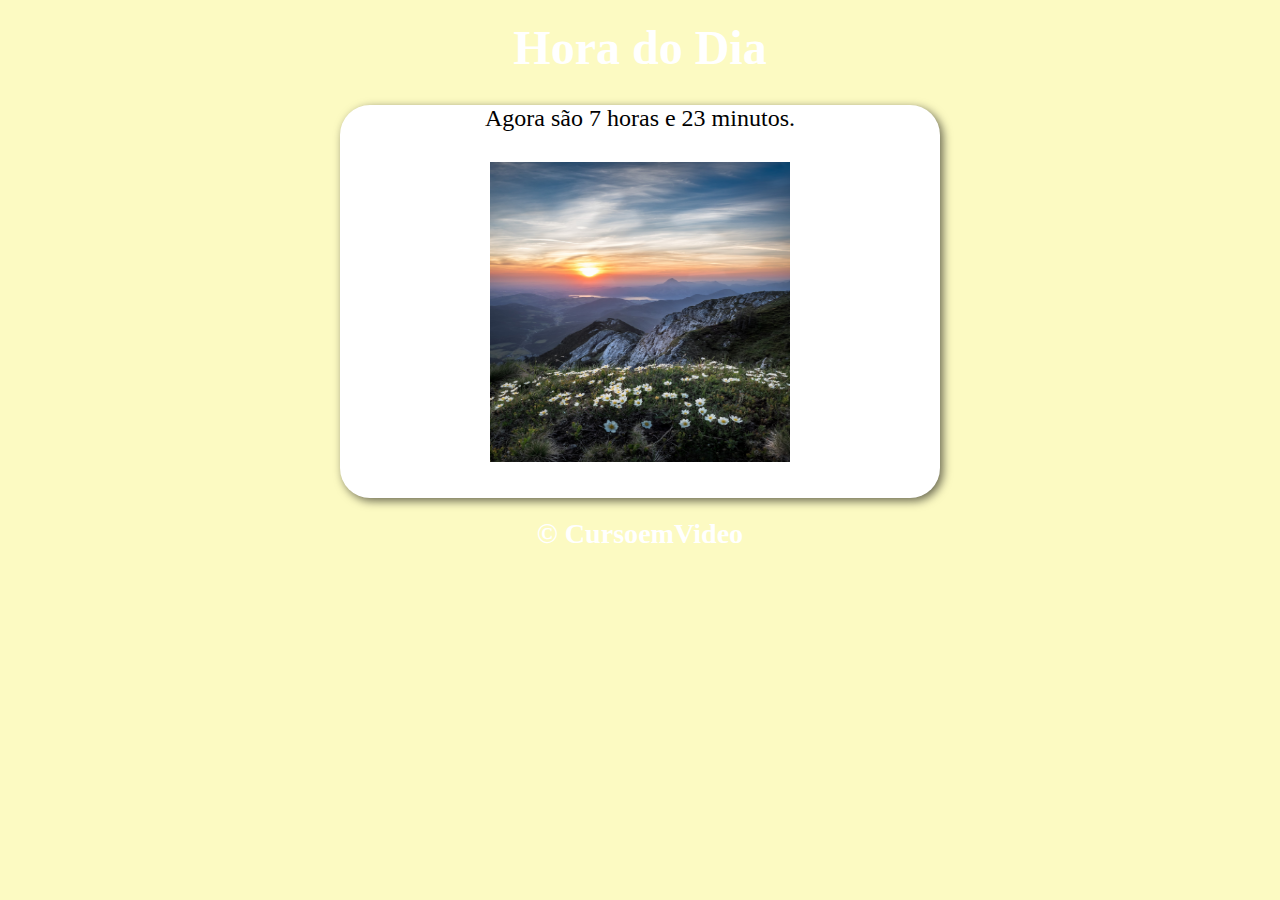
<file: exercícios/ex01/index.html>
<!DOCTYPE html>
<html lang="pt-br">
  <head>
    <meta charset="UTF-8" />
    <meta http-equiv="X-UA-Compatible" content="IE=edge" />
    <meta name="viewport" content="width=device-width, initial-scale=1.0" />
    <title>Primeiro Exercício de JS</title>
    <link rel="stylesheet" href="style.css" />
  </head>

  <body onload="carregar()">
    <header>
      <h1>Hora do Dia</h1>
    </header>
    <section id="dia">
      <div id="msg">Aqui vai aparecer a imagem</div>
      <div id="foto">
        <img id="imagem" src="imagens/manha.jpg" alt="foto da manhã" />
      </div>
    </section>
    <footer>
      <h3>© CursoemVideo</h3>
    </footer>
    <script src="script.js"></script>
  </body>
</html>
</file>
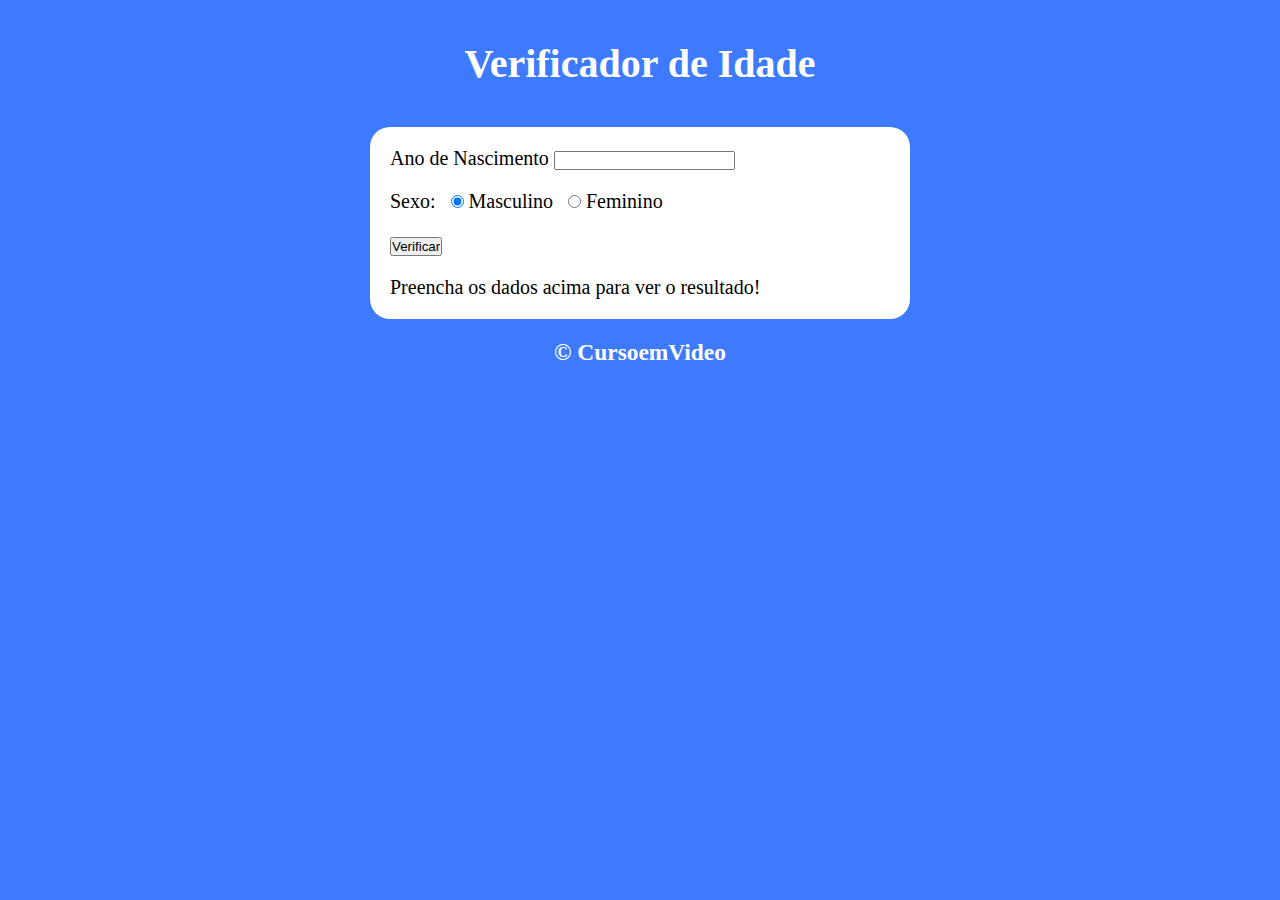
<file: exercícios/ex02/index.html>
<!DOCTYPE html>
<html lang="pt-br">
  <head>
    <meta charset="UTF-8" />
    <meta http-equiv="X-UA-Compatible" content="IE=edge" />
    <meta name="viewport" content="width=device-width, initial-scale=1.0" />
    <title>Verificador de idade</title>
    <link rel="stylesheet" href="style.css" />
  </head>
  <body>
    <header>
      <h1>Verificador de Idade</h1>
    </header>
    <section>
      <label for="ano">Ano de Nascimento</label>
      <input type="number" name="ano" id="ano" /> <br />
      <div id="sexo">
        <p>Sexo:</p>
        <input type="radio" class="sexo" name="sexo" id="mas" checked />
        <label for="mas">Masculino</label>
        <input type="radio" class="sexo" name="sexo" id="fem" />
        <label for="fem">Feminino</label>
      </div>
      <input type="submit" id="botao" value="Verificar" onclick="verificar()" />
      <div>
        <p id="resp">Preencha os dados acima para ver o resultado!</p>
      </div>
    </section>
    <footer><h3>© CursoemVideo</h3></footer>
    <script src="script.js"></script>
  </body>
</html>
</file>
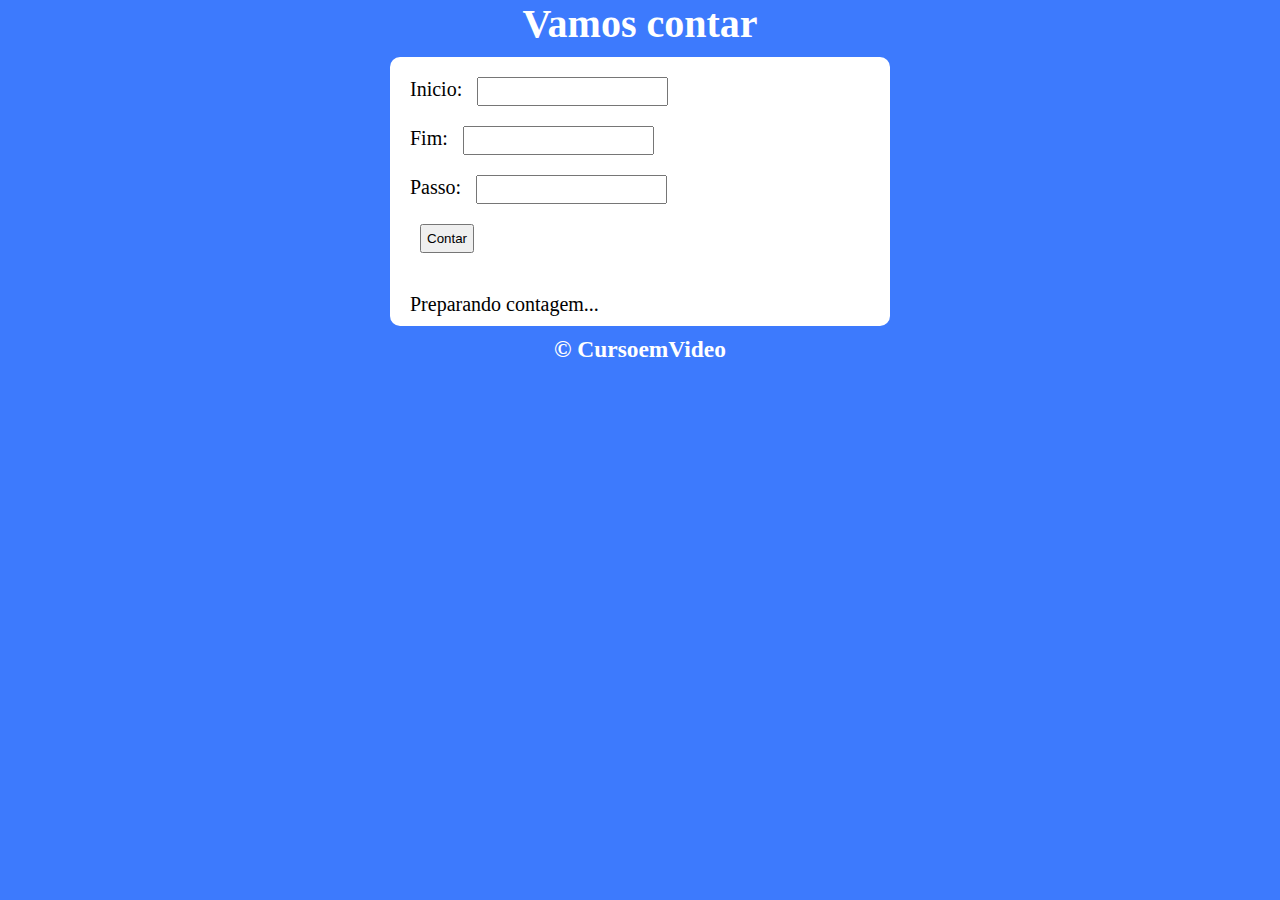
<file: exercícios/ex03/index.html>
<!DOCTYPE html>
<html lang="en">
  <head>
    <meta charset="UTF-8" />
    <meta http-equiv="X-UA-Compatible" content="IE=edge" />
    <meta name="viewport" content="width=device-width, initial-scale=1.0" />
    <title>Document</title>
    <link rel="stylesheet" href="style.css" />
  </head>
  <body>
    <header><h1>Vamos contar</h1></header>
    <section>
      <div class="contador">
        <label for="inicio">Inicio:</label>
        <input type="number" class="contar" name="inicio" id="inicio" />
        <br />
        <label for="fim">Fim:</label>
        <input type="number" class="contar" name="fim" id="fim" /><br />
        <label for="passo">Passo:</label>
        <input type="number" class="contar" name="passo" id="passo" /><br />
        <input type="submit" class="contar" value="Contar" onclick="contar()" />
      </div>
      <div class="contador">
        <p id="comando">Preparando contagem...</p>
      </div>
    </section>
    <footer><h3>© CursoemVideo</h3></footer>
    <script src="script.js"></script>
  </body>
</html>
</file>
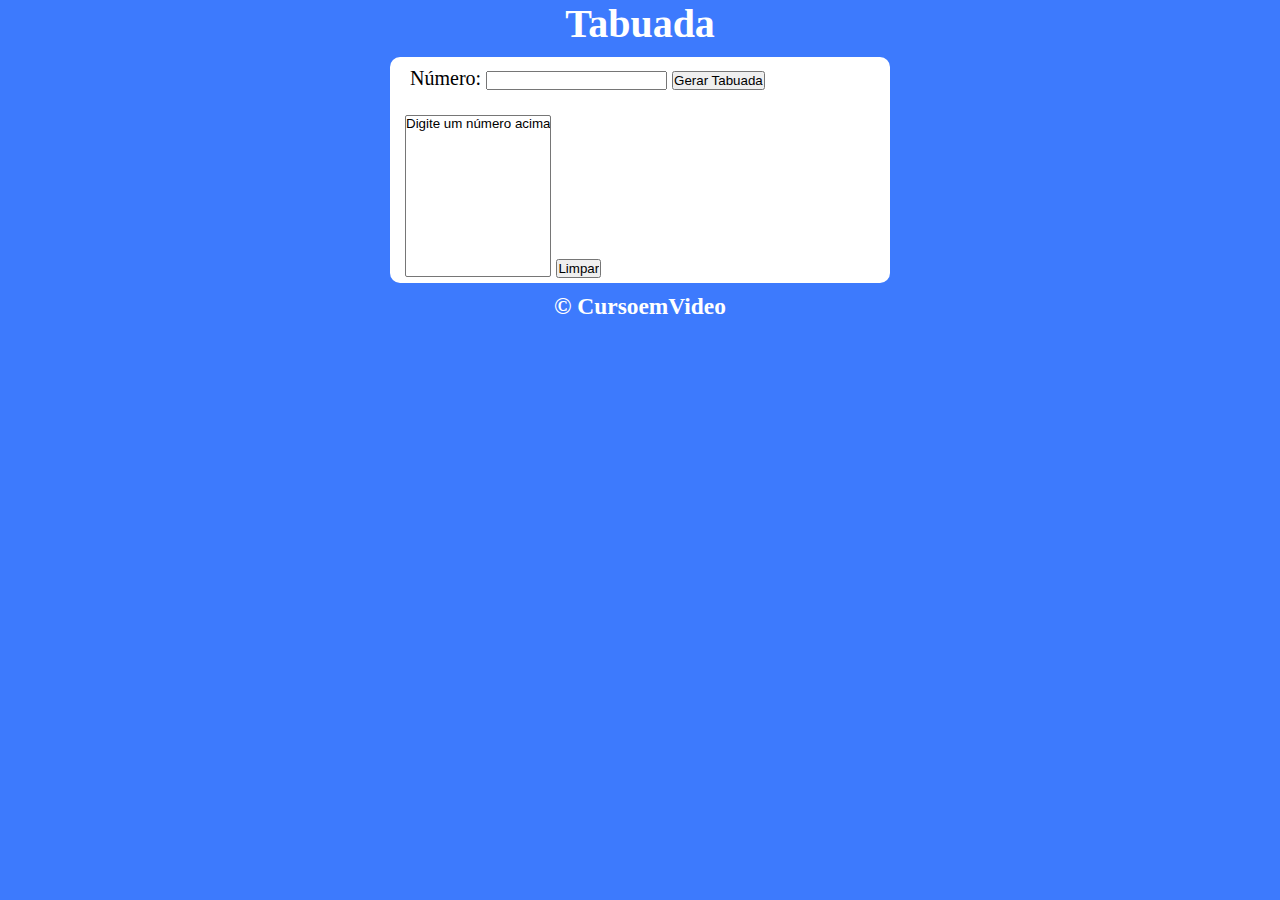
<file: exercícios/ex04/index.html>
<!DOCTYPE html>
<html lang="pt-br">
  <head>
    <meta charset="UTF-8" />
    <meta http-equiv="X-UA-Compatible" content="IE=edge" />
    <meta name="viewport" content="width=device-width, initial-scale=1.0" />
    <title>Document</title>
    <link rel="stylesheet" href="style.css" />
  </head>
  <body>
    <header><h1>Tabuada</h1></header>
    <section>
      <div id="iserir-numero">
        <label for="numero">Número: </label>
        <input type="number" name="umero" id="numero" />
        <input type="submit" value="Gerar Tabuada" onclick="gerar()" />
      </div>
      <div id="tabuada">
        <select name="tabuada" id="seltab" size="10">
          <option>Digite um número acima</option>
        </select>
        <input type="submit" value="Limpar" onclick="limpar()" />
      </div>
    </section>
    <footer><h3>© CursoemVideo</h3></footer>
    <script src="script.js"></script>
  </body>
</html>
</file>
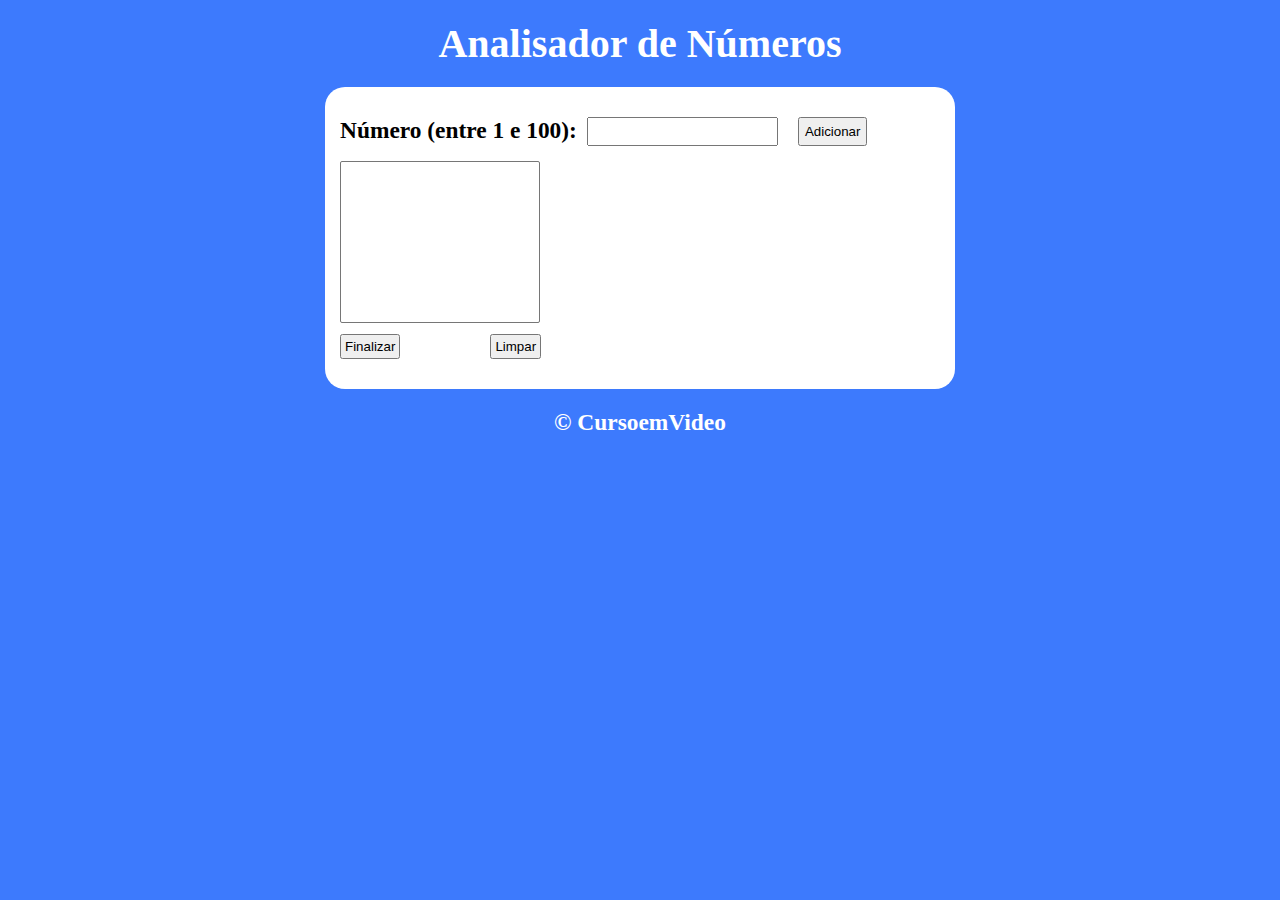
<file: exercícios/ex05/index.html>
<!DOCTYPE html>
<html lang="pt-br">
  <head>
    <meta charset="UTF-8" />
    <meta http-equiv="X-UA-Compatible" content="IE=edge" />
    <meta name="viewport" content="width=device-width, initial-scale=1.0" />
    <title>Document</title>
    <link rel="stylesheet" href="style.css" />
  </head>
  <body>
    <header><h1>Analisador de Números</h1></header>
    <section>
      <div id="numero">
        <label for="numero">
          <h3>Número (entre 1 e 100):</h3>
        </label>
        <input class="topimp" type="number" name="numero" id="num" />
        <input
          class="topimp"
          type="submit"
          value="Adicionar"
          onclick="adicionar()"
        />
      </div>
      <select name="lista" id="lista" size="10"></select>
      <br />
      <input
        class="fim"
        type="submit"
        value="Finalizar"
        onclick="finalizar()"
      />
      <input class="fim" type="submit" value="Limpar" onclick="limpar()" />
      <div id="resp1" class="resp"></div>
      <div id="resp2" class="resp"></div>
      <div id="resp3" class="resp"></div>
      <div id="resp4" class="resp"></div>
      <div id="resp5" class="resp"></div>
    </section>

    <script src="script.js"></script>
    <footer><h3>© CursoemVideo</h3></footer>
  </body>
</html>
</file>
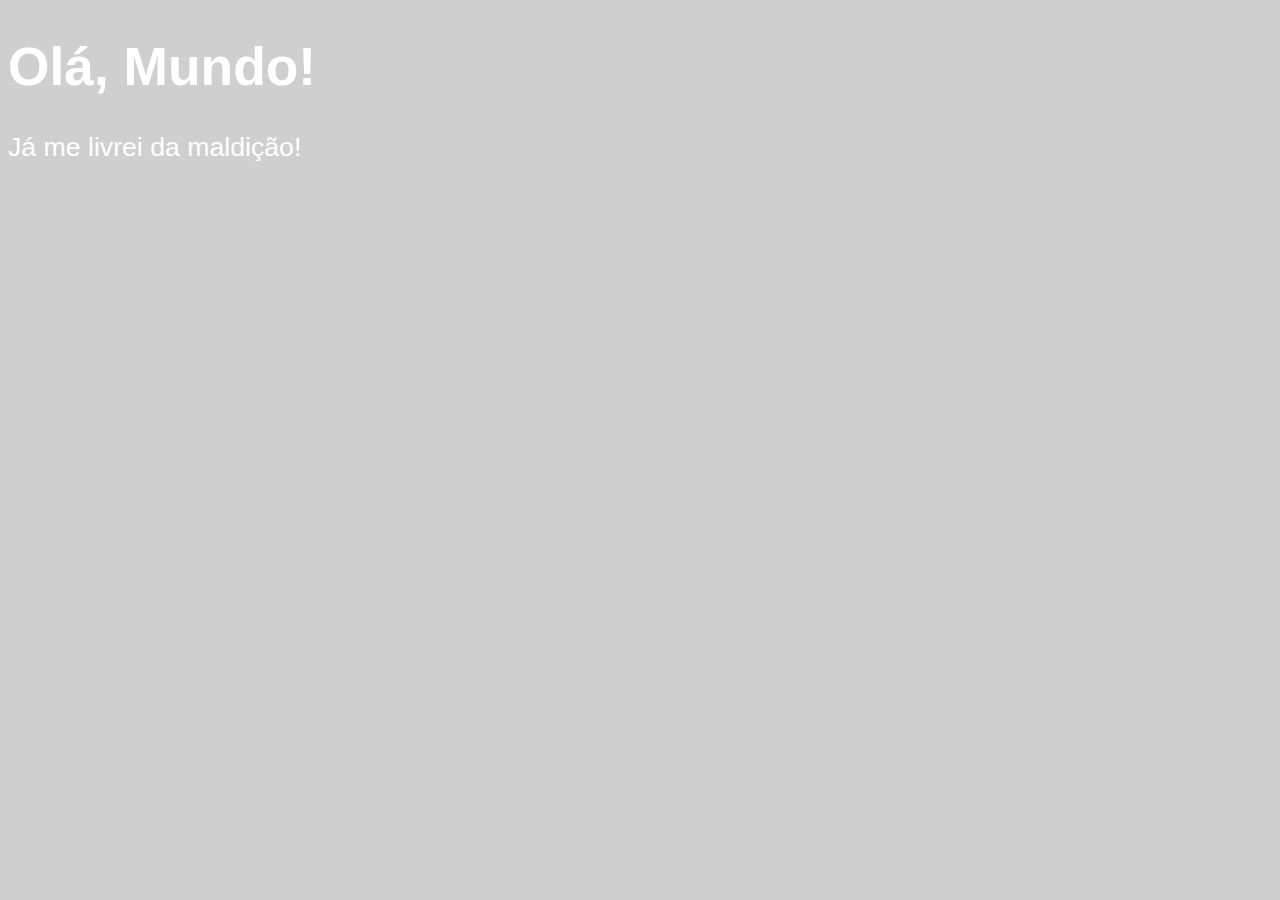
<file: 1.JS/ex001.html>
<!DOCTYPE html>
<html lang="pt-br">
  <head>
    <meta charset="UTF-8" />
    <meta http-equiv="X-UA-Compatible" content="IE=edge" />
    <meta name="viewport" content="width=device-width, initial-scale=1.0" />
    <title>Document</title>
    <style>
      body {
        background-color: rgb(207, 207, 207);
        color: white;
        font: normal 20pt arial;
      }
    </style>
  </head>
  <body>
    <h1>Olá, Mundo!</h1>
    <p>Já me livrei da maldição!</p>
    <script>
      window.alert("minha primeira mensagem!");
    </script>
  </body>
</html>
</file>
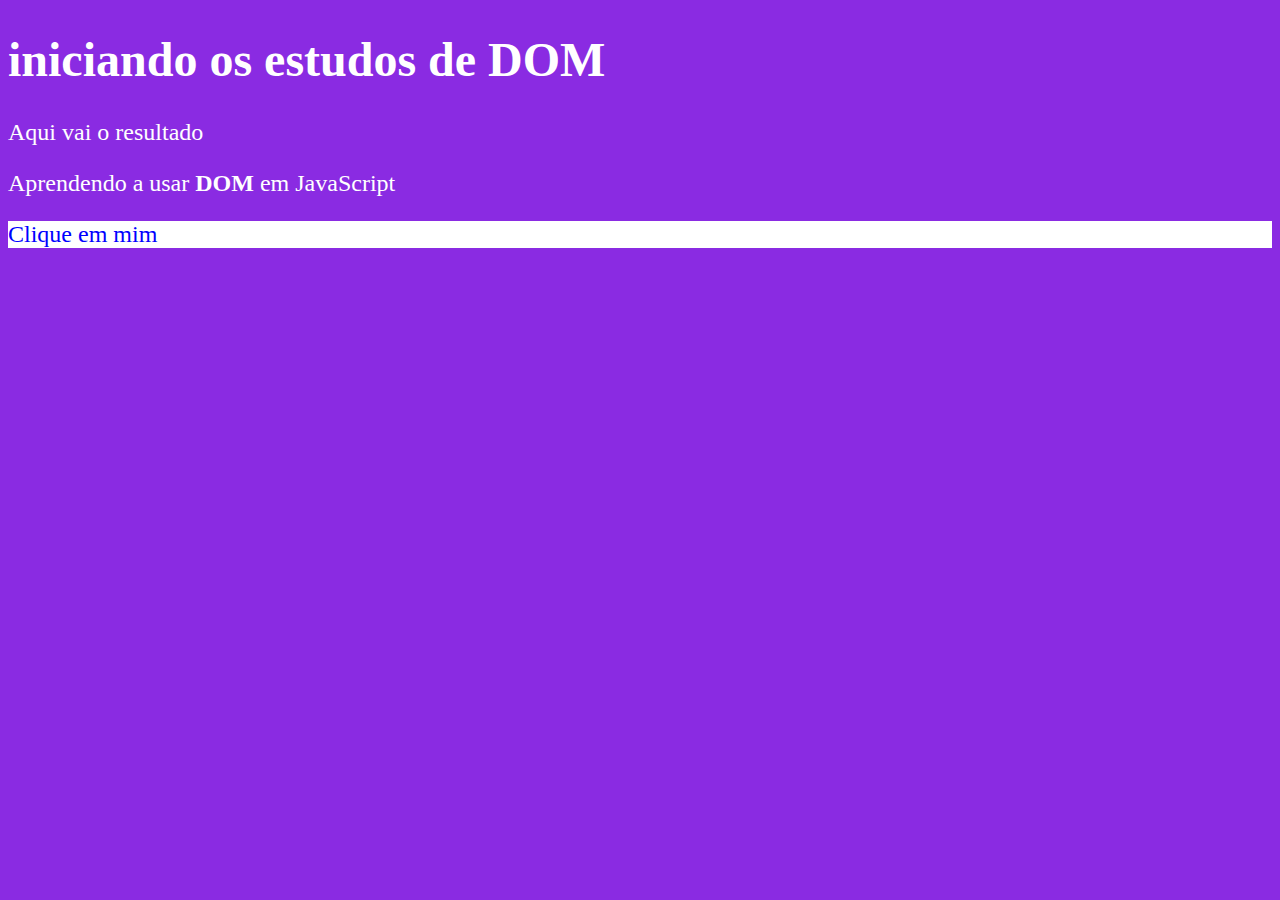
<file: 1.JS/DOM/DOM01.html>
<!DOCTYPE html>
<html lang="pt-br">
  <head>
    <meta charset="UTF-8" />
    <meta http-equiv="X-UA-Compatible" content="IE=edge" />
    <meta name="viewport" content="width=device-width, initial-scale=1.0" />
    <title>primeiros passos DOM</title>
    <style>
      body {
        background-color: blueviolet;
        color: white;
        font-size: 18pt;
      }
    </style>
  </head>
  <body>
    <h1>iniciando os estudos de DOM</h1>
    <p>Aqui vai o resultado</p>
    <p>Aprendendo a usar <strong>DOM</strong> em JavaScript</p>
    <div id="msg">Clique em mim</div>
    <script>
      var p1 = window.document.getElementsByTagName("p")[0];
      /*
      var d = window.document.getElementById("msg");
      d.style.background = 'green'
      d.innerText = 'Estou aguardando...'
      */
      var d =
        window.document.querySelector(
          "div#msg"
        ); /*usando "querySelector", chama as "tags" da mesma forma que é chamado no CSS*/
      d.style.color = "blue";
      d.style.background = "white";
    </script>
  </body>
</html>
</file>
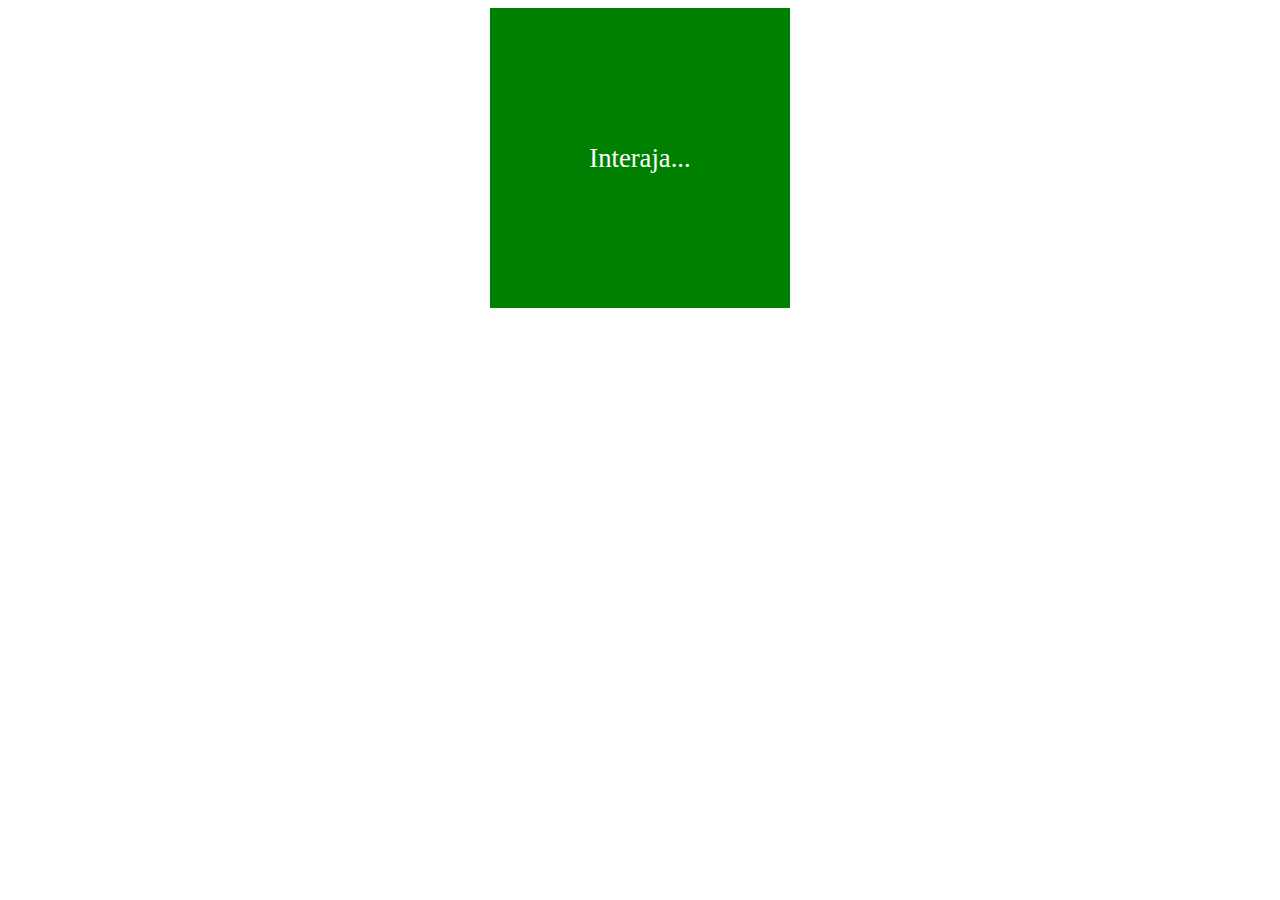
<file: 1.JS/DOM/DOM02.html>
<!DOCTYPE html>
<html lang="pt-br">
  <head>
    <meta charset="UTF-8" />
    <meta http-equiv="X-UA-Compatible" content="IE=edge" />
    <meta name="viewport" content="width=device-width, initial-scale=1.0" />
    <title>Eventos DOM</title>
    <style>
      #area {
        font-size: 20pt;
        background-color: green;
        color: white;
        height: 300px;
        width: 300px;
        margin: auto;
        text-align: center;
        line-height: 300px;
      }
    </style>
  </head>
  <body>
    <div
      id="area"
      onclick="clicar()"
      onmouseenter="entrar()"
      onmouseout="sair()"
    >
      Interaja...
    </div>
    <script>
      /* dessa forma, também  funciona, para manter o "HTML" mais limpo e organizado
        a.addEventListener('click', clicar)
        a.addEventListener('mouseenter', entrar)
        a.addEventListener('mouseout', sair)
        */
      var a = window.document.getElementById("area");
      function clicar() {
        a.innerText = "clicou!";
        a.style.background = "red";
      }

      function entrar() {
        a.innerText = "entrou!";
        a.style.background = "blue";
      }

      function sair() {
        a.innerText = "saiu!";
        a.style.background = "green";
      }
    </script>
  </body>
</html>
</file>
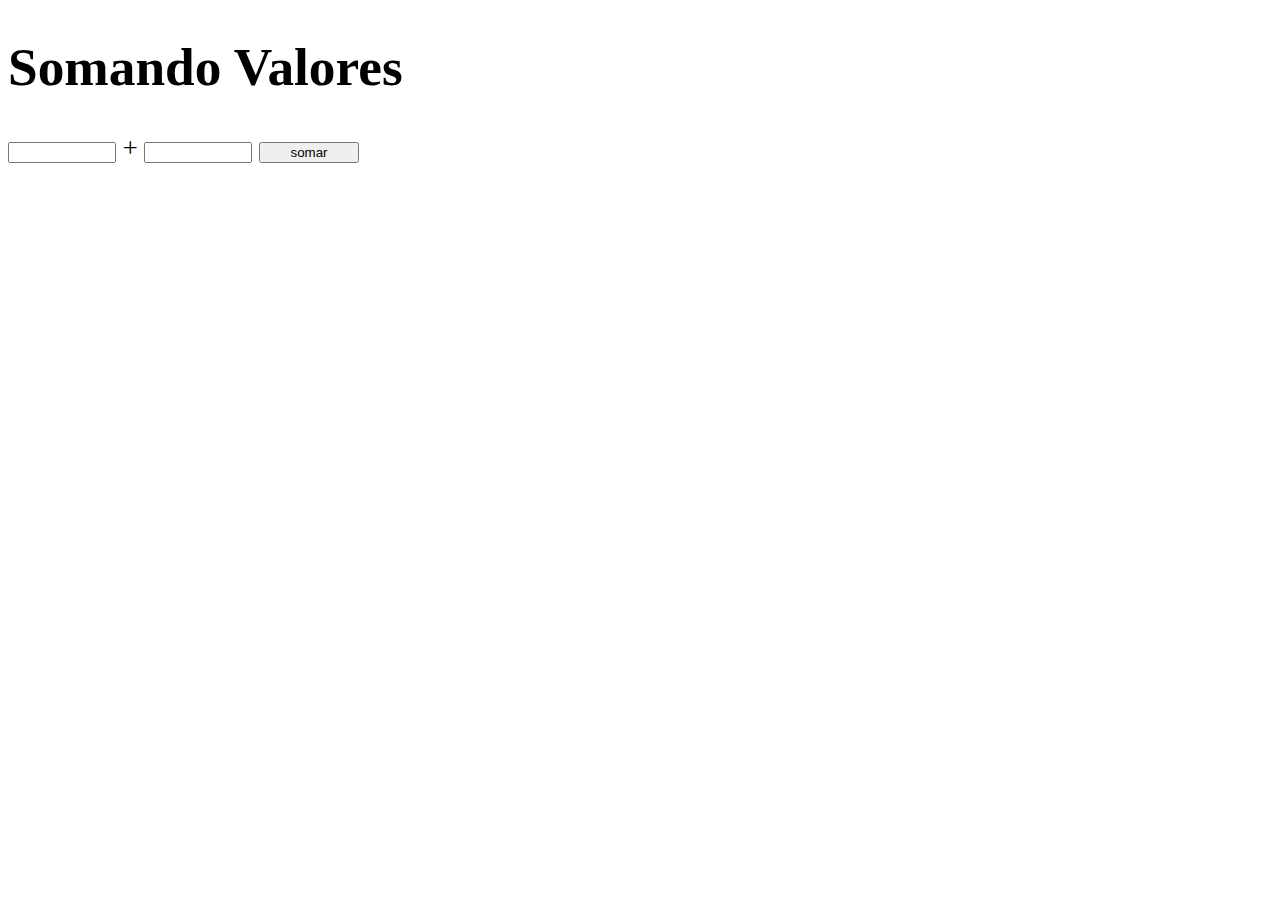
<file: 1.JS/DOM/DOM03.html>
<!DOCTYPE html>
<html lang="pt-br">
  <head>
    <meta charset="UTF-8" />
    <meta http-equiv="X-UA-Compatible" content="IE=edge" />
    <meta name="viewport" content="width=device-width, initial-scale=1.0" />
    <title>Somando Números</title>
    <style>
      body {
        font-size: 20pt;
      }

      input {
        width: 100px;
      }

      #res {
        margin-top: 20px;
      }
    </style>
  </head>
  <body>
    <h1>Somando Valores</h1>
    <input type="number" name="txtn1" id="txtn1" /> +
    <input type="number" name="txtn2" id="txtn2" />
    <input type="button" value="somar" onclick="somar()" />

    <div id="res"></div>
    <script>
      function somar() {
        var tn1 = window.document.getElementById("txtn1");
        var tn2 = window.document.getElementById("txtn2");
        var a = window.document.getElementById("res");
        var n1 = Number(tn1.value);
        var n2 = Number(tn2.value);
        var s = n1 + n2;
        a.innerText = `a some de ${n1} e ${n2} é igual a: ${s}.`;
      }
    </script>
  </body>
</html>
</file>
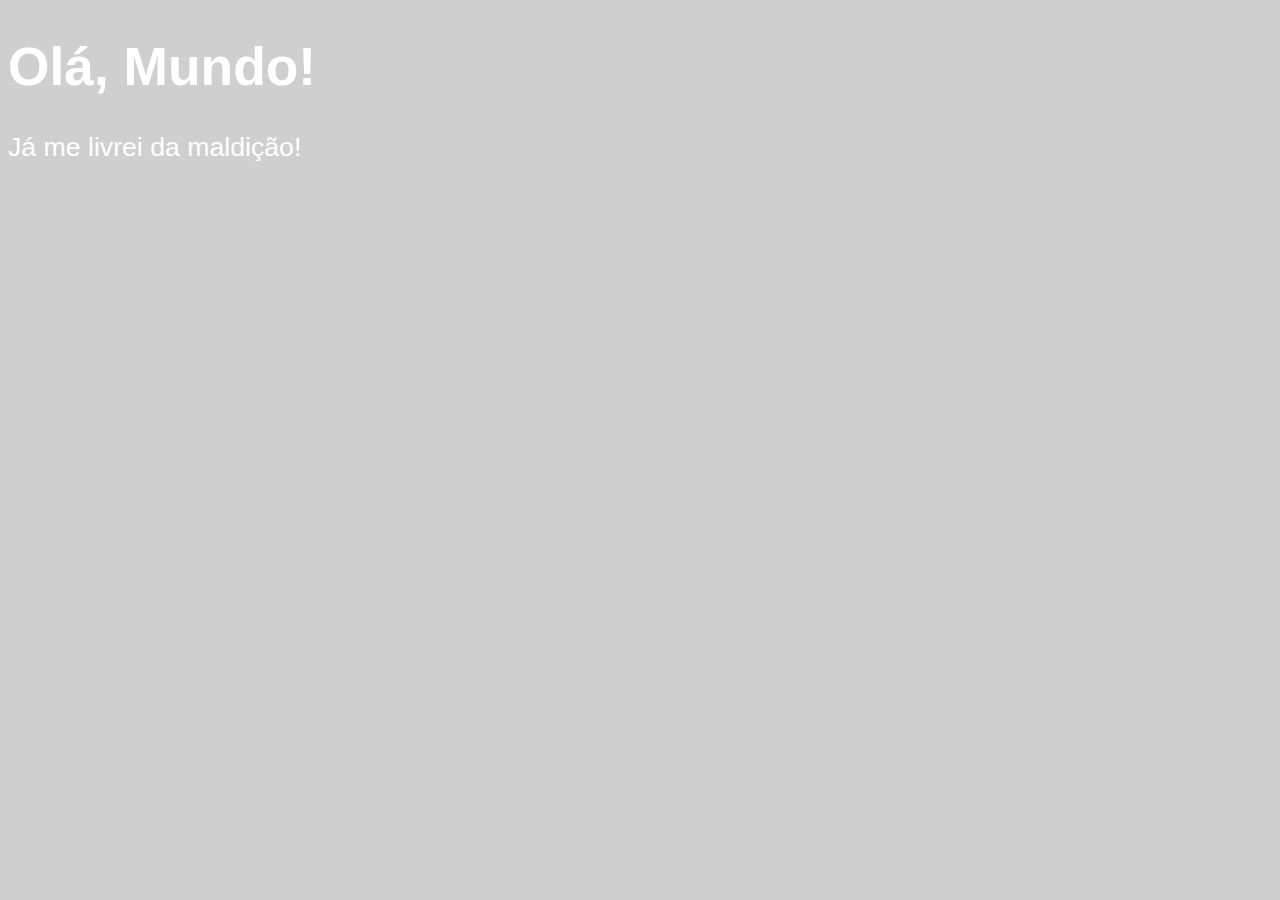
<file: 1.JS/ex001/ex001.html>
<!DOCTYPE html>
<html lang="pt-br">
  <head>
    <meta charset="UTF-8" />
    <meta http-equiv="X-UA-Compatible" content="IE=edge" />
    <meta name="viewport" content="width=device-width, initial-scale=1.0" />
    <title>Document</title>
    <style>
      body {
        background-color: rgb(207, 207, 207);
        color: white;
        font: normal 20pt arial;
      }
    </style>
  </head>
  <body>
    <h1>Olá, Mundo!</h1>
    <p>Já me livrei da maldição!</p>
    <script>
      window.alert("minha primeira mensagem!");
      window.confirm("você está gostando de JavaScript?"); // janela com botao "ok" e "cancelar"
      window.prompt("Qual o seu Nome?"); // vai perguntar alguma coisa
    </script>
  </body>
</html>
</file>
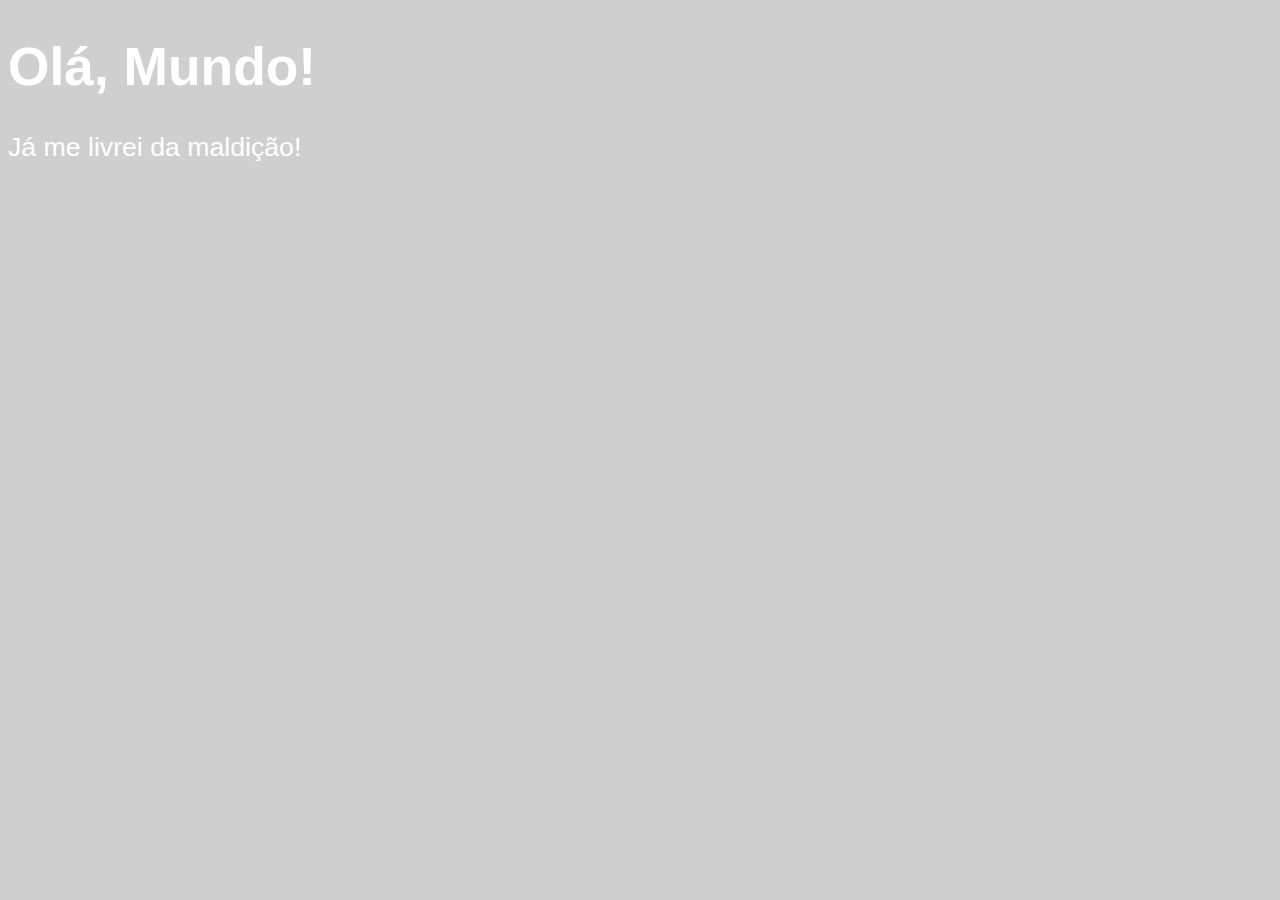
<file: 1.JS/ex002/ex002.html>
<!DOCTYPE html>
<html lang="pt-br">
  <head>
    <meta charset="UTF-8" />
    <meta http-equiv="X-UA-Compatible" content="IE=edge" />
    <meta name="viewport" content="width=device-width, initial-scale=1.0" />
    <title>Document</title>
    <style>
      body {
        background-color: rgb(207, 207, 207);
        color: white;
        font: normal 20pt arial;
      }
    </style>
  </head>
  <body>
    <h1>Olá, Mundo!</h1>
    <p>Já me livrei da maldição!</p>
    <script>
      var nome = window.prompt("Qual o seu Nome?");
      window.alert("Olá " + nome + "!");
    </script>
  </body>
</html>
</file>
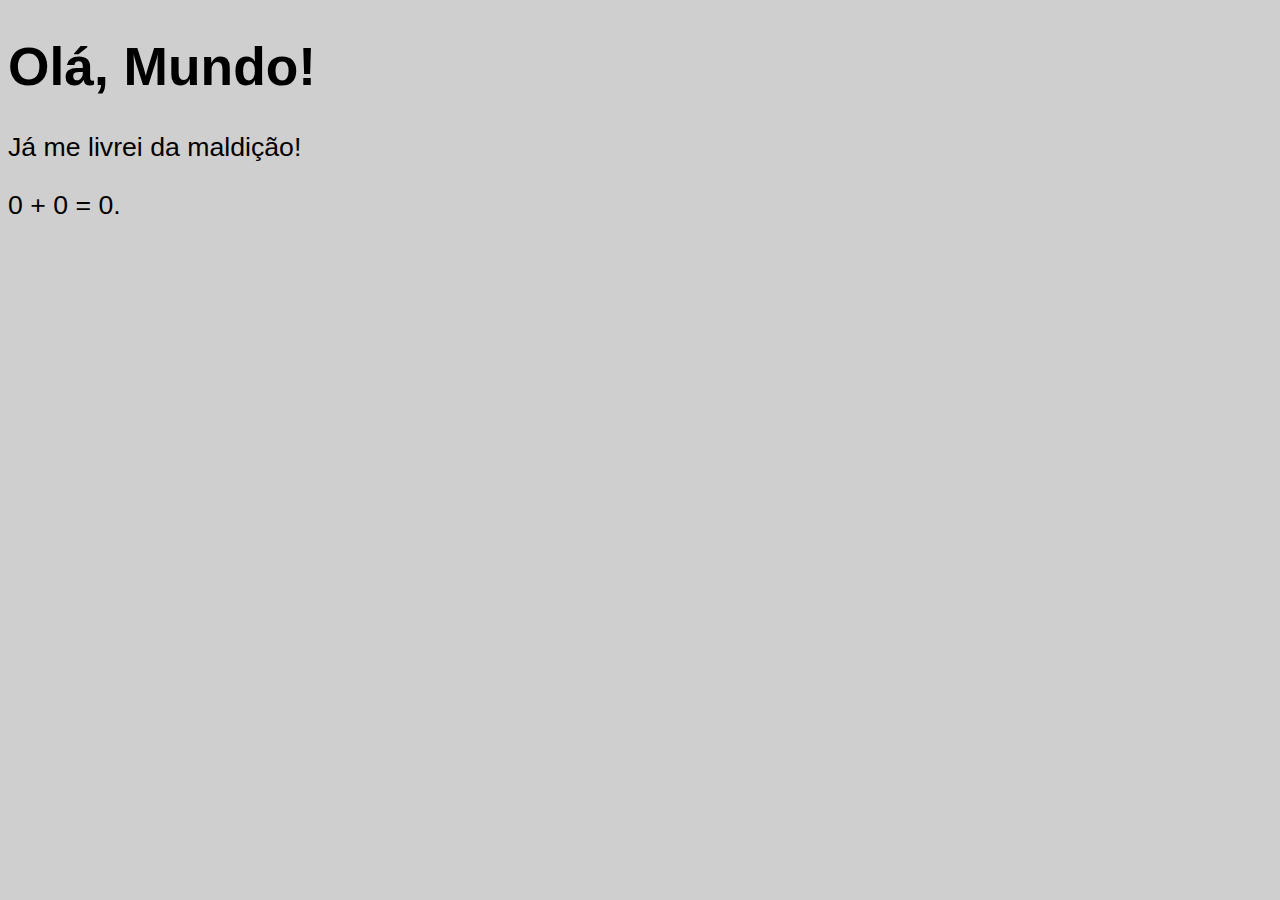
<file: 1.JS/ex003/ex003.html>
<!DOCTYPE html>
<html lang="pt-br">
  <head>
    <meta charset="UTF-8" />
    <meta http-equiv="X-UA-Compatible" content="IE=edge" />
    <meta name="viewport" content="width=device-width, initial-scale=1.0" />
    <title>Document</title>
    <style>
      body {
        background-color: rgb(207, 207, 207);
        font: normal 20pt arial;
      }
    </style>
  </head>
  <body>
    <h1>Olá, Mundo!</h1>
    <p>Já me livrei da maldição!</p>
    <script>
      var n1 = Number(window.prompt("Digite um número")); // prompt sempre resulta uma string
      var n2 = Number(window.prompt("Digite outro número")); // prompt sempre resulta em string
      var s = n1 + n2;
      window.alert("a soma de " + n1 + " e " + n2 + " é igual a " + s);
      var nome = window.prompt("Qual seu Nome?");
      document.write(n1 + " + " + n2 + " = " + s + ".</br>");
      document.write(nome + " tem " + nome.length + " letras.</br>");
      document.write(
        nome + " em letras maúsculas fica " + nome.toUpperCase() + "</br>"
      );
      document.write("em minúscula, é: " + nome.toLowerCase());
      // + serve para adição e concatennação (juntar)
      //para forçar o + a fazer uma adição, fazer uma conversão de string para number
      //Number(n)
      //Number.parseInt(n) para forçar números inteiros (ex: 222222)
      //Number.parseFloat(n) para forçar números reais (ex: 222.22)
      // para converter em uma string
      //String(n) ou n.toString
      // lembrando que "n" está relácionado a linha toda da ação
    </script>
  </body>
</html>
</file>
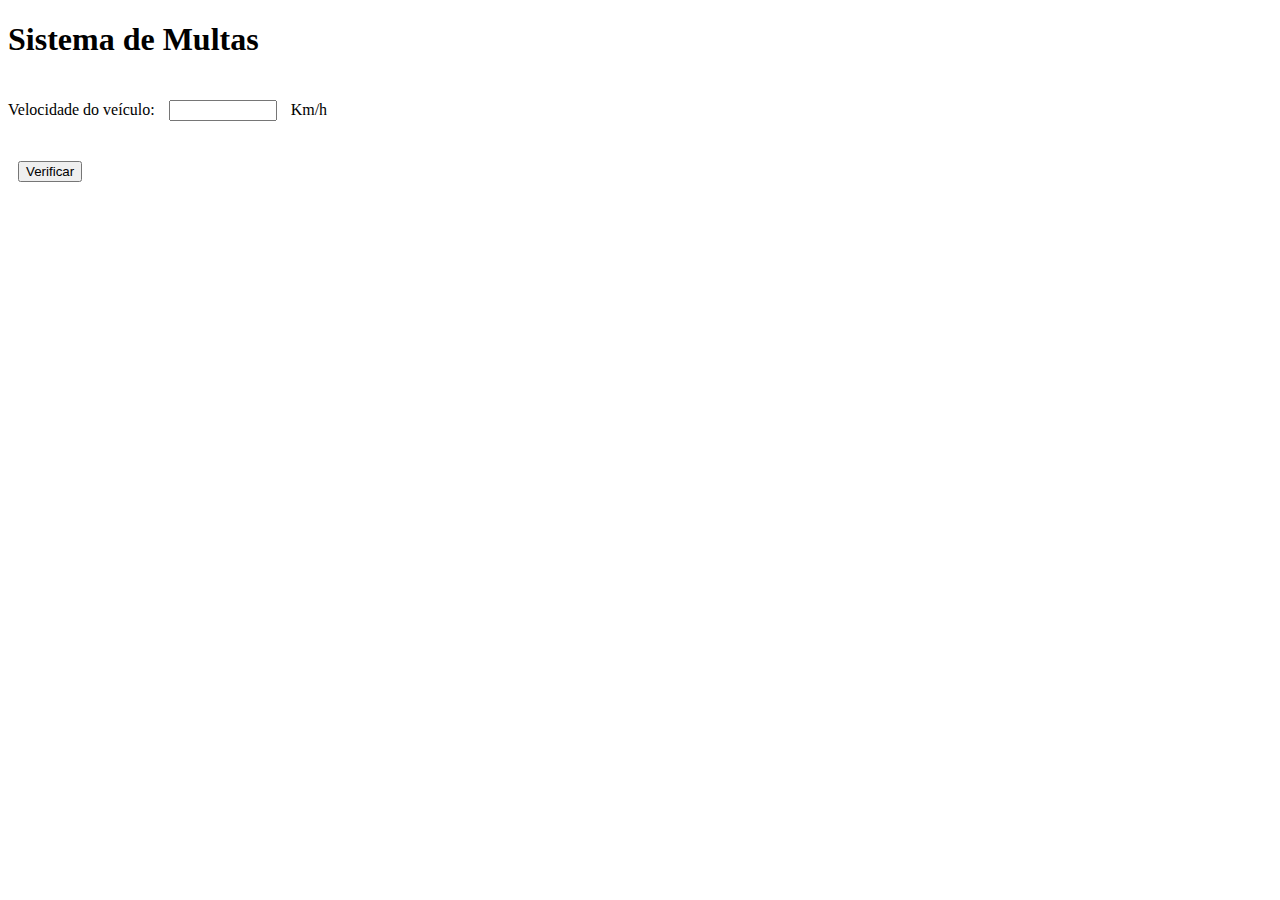
<file: 1.JS/ex004/ex004.html>
<!DOCTYPE html>
<html lang="pt-br">
  <head>
    <meta charset="UTF-8" />
    <meta http-equiv="X-UA-Compatible" content="IE=edge" />
    <meta name="viewport" content="width=device-width, initial-scale=1.0" />
    <title>Detran</title>
    <style>
      input#txtvel {
        width: 100px;
        margin-left: 10px;
      }
      input {
        margin: 20px 10px;
      }
    </style>
  </head>
  <body>
    <h1>Sistema de Multas</h1>
    Velocidade do veículo:
    <input type="number" name="txtvel" id="txtvel" /> Km/h <br />
    <input type="button" value="Verificar" onclick="calcular()" />
    <div id="msg"></div>
    <script>
      function calcular() {
        var vel = window.document.querySelector("#txtvel");
        var res = window.document.querySelector("#msg");
        var vel = Number(vel.value);
        res.innerHTML = `<p>Sua velocidade atual é de <strong>${vel} km/h</strong>.</p>`;
        if (vel > 100) {
          res.innerHTML += ` <p>Você passou acima da velocidade permitida. <strong>MULTADO!</strong></p>`;
        }
        res.innerHTML += ` <p>Dirija sempre com o cinto de segurança!</p>`;
      }
    </script>
  </body>
</html>
</file>
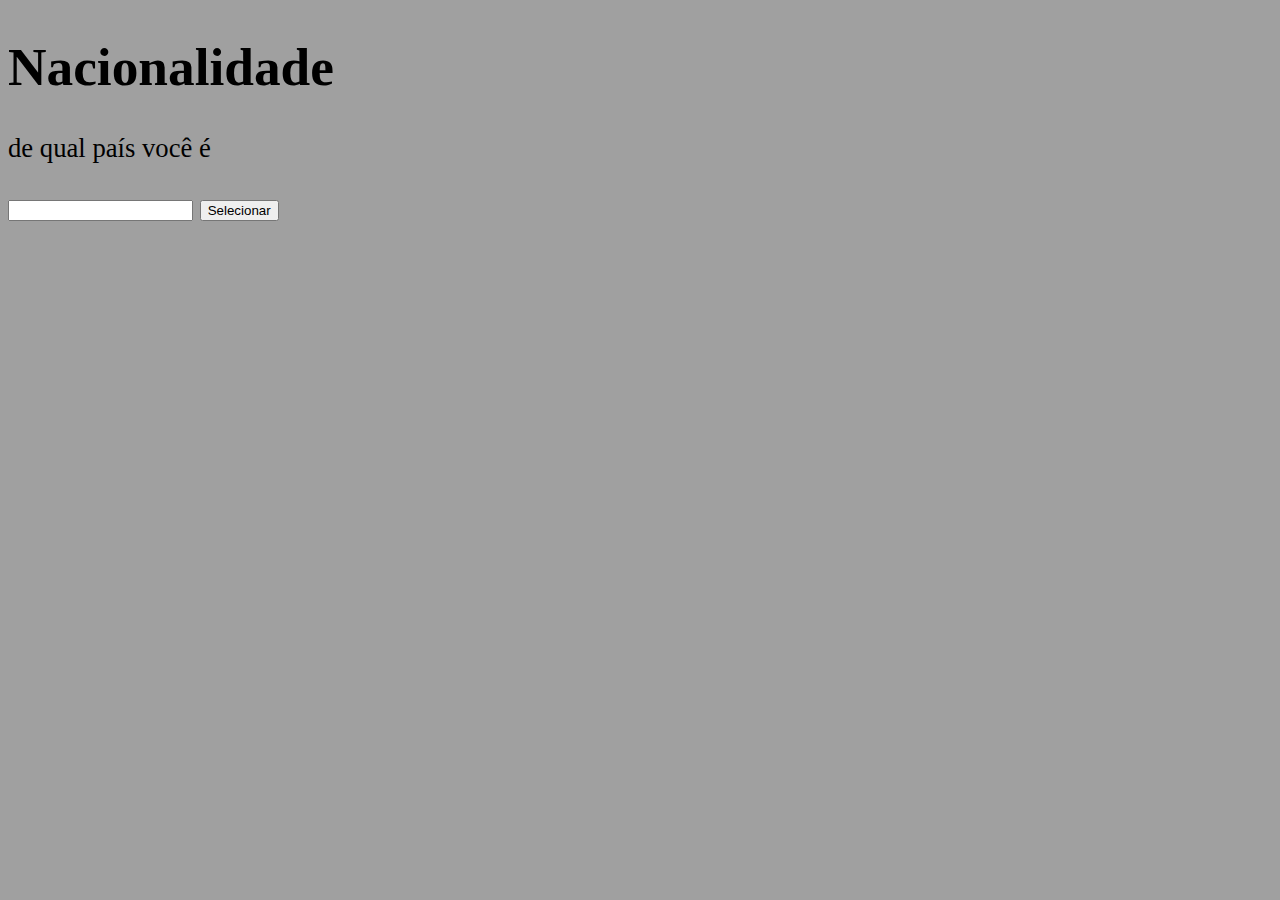
<file: 1.JS/ex004/exercício.html>
<!DOCTYPE html>
<html lang="pt-br">
  <head>
    <meta charset="UTF-8" />
    <meta http-equiv="X-UA-Compatible" content="IE=edge" />
    <meta name="viewport" content="width=device-width, initial-scale=1.0" />
    <title>Teste</title>
    <style>
      body {
        background-color: rgb(160, 160, 160);
        font-size: 20pt;
      }

      #resp {
        margin-top: 20px;
      }
    </style>
  </head>
  <body>
    <h1>Nacionalidade</h1>
    <p>de qual país você é</p>
    <input type="text" name="pais" id="pais" />
    <input type="button" value="Selecionar" onclick="selecionar()" />
    <div id="resp"></div>
    <script>
      function selecionar() {
        var pais = window.document.querySelector("#pais");
        var resp = window.document.querySelector("#resp");
        if (pais == "brasil" || "Brasil") {
          resp.innerHTML = `Você é Brasileiro`;
        } else {
          resp.innerHTML = `Você é Estrangeiro`;
        }
      }
    </script>
  </body>
</html>
</file>
<file: exercícios/ex01/style.css>
* {
  margin: 0px;
  padding: 0px;
}

body {
  font-size: 1.5em;
  text-align: center;
  background-color: rgb(54, 54, 121);
}

header {
  color: white;
  margin: 20px;
}

section {
  background-color: white;
  width: 600px;
  margin: auto;
  border-radius: 30px;
  box-shadow: 3px 3px 10px rgba(0, 0, 0, 0.589);
}

footer {
  color: white;
  margin: 20px;
}

#msg {
  margin: 30px;
}

#imagem {
  width: 300px;
  height: 300px;
  margin-bottom: 30px;
}
</file>
<file: exercícios/ex02/style.css>
* {
  padding: 0px;
  margin: 0px;
}

body {
  background-color: rgb(61, 122, 253);
  font-size: 20px;
}

header {
  padding: 40px;
  color: white;
  text-align: center;
}

section {
  background-color: white;
  width: 500px;
  margin: auto;
  padding: 20px;
  border-radius: 20px;
}

footer {
  padding: 20px;
  color: white;
  text-align: center;
}

#sexo {
  display: flex;
  margin: 20px 0px;
}

.sexo {
  margin: 0px 5px 0px 15px;
}

#botao {
  margin-bottom: 20px;
}
</file>
<file: exercícios/ex03/style.css>
* {
  padding: 0px;
  margin: 0px;
}

body {
  text-align: center;
  background-color: rgb(61, 122, 253);
  font-size: 20px;
}

header {
  color: white;
}

section {
  text-align: left;
  margin: auto;
  width: 500px;
  background-color: white;
  border-radius: 10px;
}

.contador {
  display: block;
  margin: 10px;
  padding: 10px;
}

.contar {
  margin: 10px;
  padding: 5px;
}

footer {
  color: white;
}
</file>
<file: exercícios/ex04/style.css>
* {
  padding: 0px;
  margin: 0px;
}

body {
  text-align: center;
  background-color: rgb(61, 122, 253);
  font-size: 20px;
}

header {
  color: white;
}

section {
  text-align: left;
  margin: auto;
  width: 500px;
  background-color: white;
  border-radius: 10px;
}

footer {
  margin: 10px;
  color: white;
}

#iserir-numero {
  margin: 10px;
  padding: 10px;
}

#tabuada {
  margin: 10px;
  padding: 5px;
}
</file>
<file: exercícios/ex05/style.css>
* {
  padding: 0px;
  margin: 0px;
}

body {
  text-align: center;
  background-color: rgb(61, 122, 253);
  font-size: 20px;
}

header {
  margin: 20px;
  color: white;
}

section {
  padding: 15px;
  background-color: white;
  width: 600px;
  margin: auto;
  text-align: left;
  border-radius: 20px;
}

#numero {
  display: flex;
  margin: 15px 0px;
}

.topimp {
  margin: 0px 10px;
  padding: 5px;
}

#lista {
  width: 200px;
}

.fim {
  margin-right: 85px;
  padding: 3px;
  margin-top: 10px;
}

.resp {
  margin: 15px 0px;
}

footer {
  margin: 20px;
  color: white;
}
</file>
